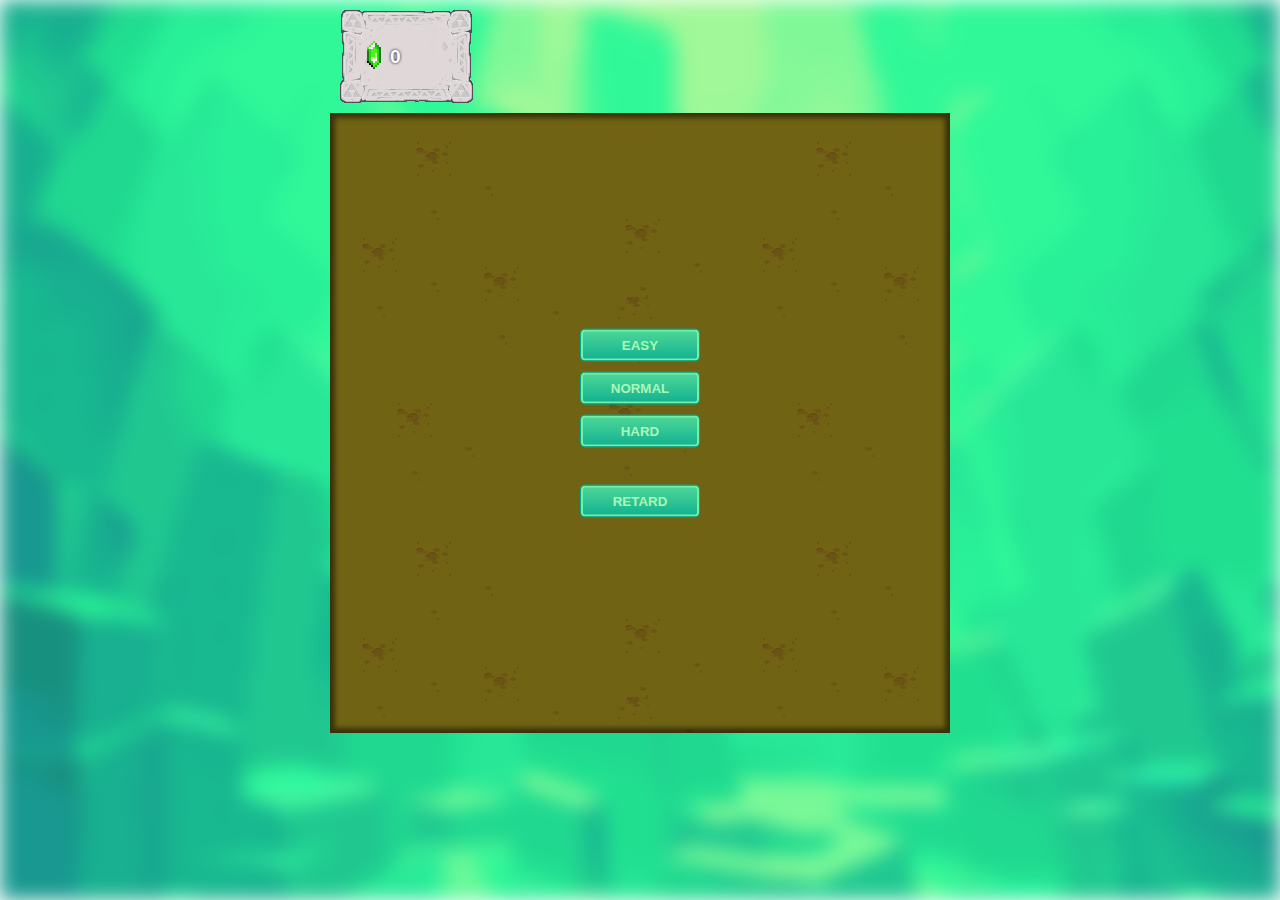
<file: snake/index.html>
<!DOCTYPE html>
<html xmlns="http://www.w3.org/1999/xhtml" xml:lang="fr" lang="fr">
<head>
    <meta http-equiv="Content-Type" content="text/html; charset=utf-8"/>
    <title>Snake</title>
    <link rel="stylesheet" href="game.css">
</head>
<body>
    <div class="stats">
        <div class="score">
            <span>0</span>
        </div>
    </div>
    <div class="board">
        <div class="message">
            <span>
                <button class="easy">Easy</button><br>
                <button class="normal">Normal</button><br>
                <button class="hard">Hard</button><br><br>
                <button class="retard">Retard</button>
            </span>
        </div>
    </div>
    <script type="text/javascript" src="game.js"></script>
</body>
</html>
</file>
<file: snake/game.css>
* { box-sizing: border-box; }

/*body {
    margin: 0;

    background: url('img/bg1.png');
    background-size: 100%;
    background-position: center;
}*/

body {
    position: absolute;
    top: 0; bottom: 0; left: 0; right: 0;
    margin: 0;
    height: 100%;
}

body:before {
    content: "";
    position: absolute;
    background: url('img/bg1.png');
    background-size: cover;
    z-index: -1; /* Keep the background behind the content */
    height: 20%; width: 20%; /* Using Glen Maddern's trick /via @mente */

    /* don't forget to use the prefixes you need */
    -webkit-transform: scale(5);
    -ms-transform: scale(5);
    transform: scale(5);
    -webkit-transform-origin: top left;
    -ms-transform-origin: top left;
            transform-origin: top left;
    -webkit-filter: blur(2px);
            filter: blur(2px);
}

body.bg2:before {
    background: url('img/bg2.png');
    background-size: cover;
}

body.bg3:before {
    background: url('img/bg3.png');
    background-size: cover;
}

body.bg4:before {
    background: url('img/bg4.png');
    background-size: cover;
}

.stats {
    display: block;
    width: 620px;

    margin: 0 auto;
}

.score {
    display: block;
    width: 133px;
    height: 93px;
    margin: 10px;
    padding-left: 50px;

    background: url('img/score.png');

    line-height: 93px;
    font-family: sans-serif;
    font-size: 1.2em;
    font-weight: bold;
    color: #FFF;
    text-shadow: 0px 0px 3px #000;
}

.board {
    display: block;
    width: 620px;
    height: 620px;

    margin: 0 auto;
    padding: 10px;

    background: url('img/ground.png');
    box-shadow: inset 0px 0px 5px 5px rgba(0, 0, 0, 0.5);

    line-height: 0;
}

.case {
    display: inline-block;
    width: 10px;
    height: 10px;
}

.case.fruit:after {
    content: '';

    display: block;
    width: 14px;
    height: 14px;
    margin: -2px;

    background: url('img/rupee.png') center;
}

.case.player:after {
    content: '';

    display: block;
    width: 12px;
    height: 12px;
    margin: -1px;

    background: url('img/body.png') center;
}

.case.player.head,
.case.player.btail:after,
.case.player.tail:after {
    background: none;
}

.case.player.head:after {
    content: '';

    display: block;
    width: 20px;
    height: 20px;
    margin: -5px;

    background: url('img/head.png');
    background-position: bottom left;
}

.case.player.head.left:after { background-position: bottom right; }
.case.player.head.up:after { background-position: top left; }
.case.player.head.right:after { background-position: bottom left; }
.case.player.head.bottom:after { background-position: top right; }

.case.player.btail {
    background: url('img/btail.png');
}

.case.player.tail {
    background: url('img/tail.png');
    background-position: bottom left;
}

.case.player.tail.left { background-position: bottom right; }
.case.player.tail.up { background-position: top right; }
.case.player.tail.right { background-position: bottom left; }
.case.player.tail.bottom { background-position: top left; }

.message {
    position: relative;

    display: block;
    width: 620px;
    height: 620px;
    margin: -10px;
    background: rgba(0, 0, 0, 0.5);
}

.message span {
    position: absolute;
    top: 50%; left: 50%;

    -webkit-transform: translateX(-50%) translateY(-50%);
    -ms-transform: translateX(-50%) translateY(-50%);
        transform: translateX(-50%) translateY(-50%);

    color: #FFF;
    font-family: sans-serif;
    font-size: 1.2em;
    line-height: 1.4em;
    text-align: center;
    text-shadow: 0px 0px 5px #000;
}

.message button {
    width: 120px;
    margin: 5px;
    padding: 8px 15px;
    border: 1px solid #00A890;
    border-radius: 5px;

    background: linear-gradient(#50D898, #10B090);
    box-shadow: inset 0px 0px 0px 2px #70F0A8;
    outline: none;

    font-weight: bold;
    text-transform: uppercase;
    color: #A8F8B8;

    cursor: pointer;
}

.message button:active {
    border: 1px solid #903010;
    background: linear-gradient(#F8A000, #F04000);
    box-shadow: inset 0px 0px 0px 2px #F8F810;
    color: #F8F8F8;
}
</file>
